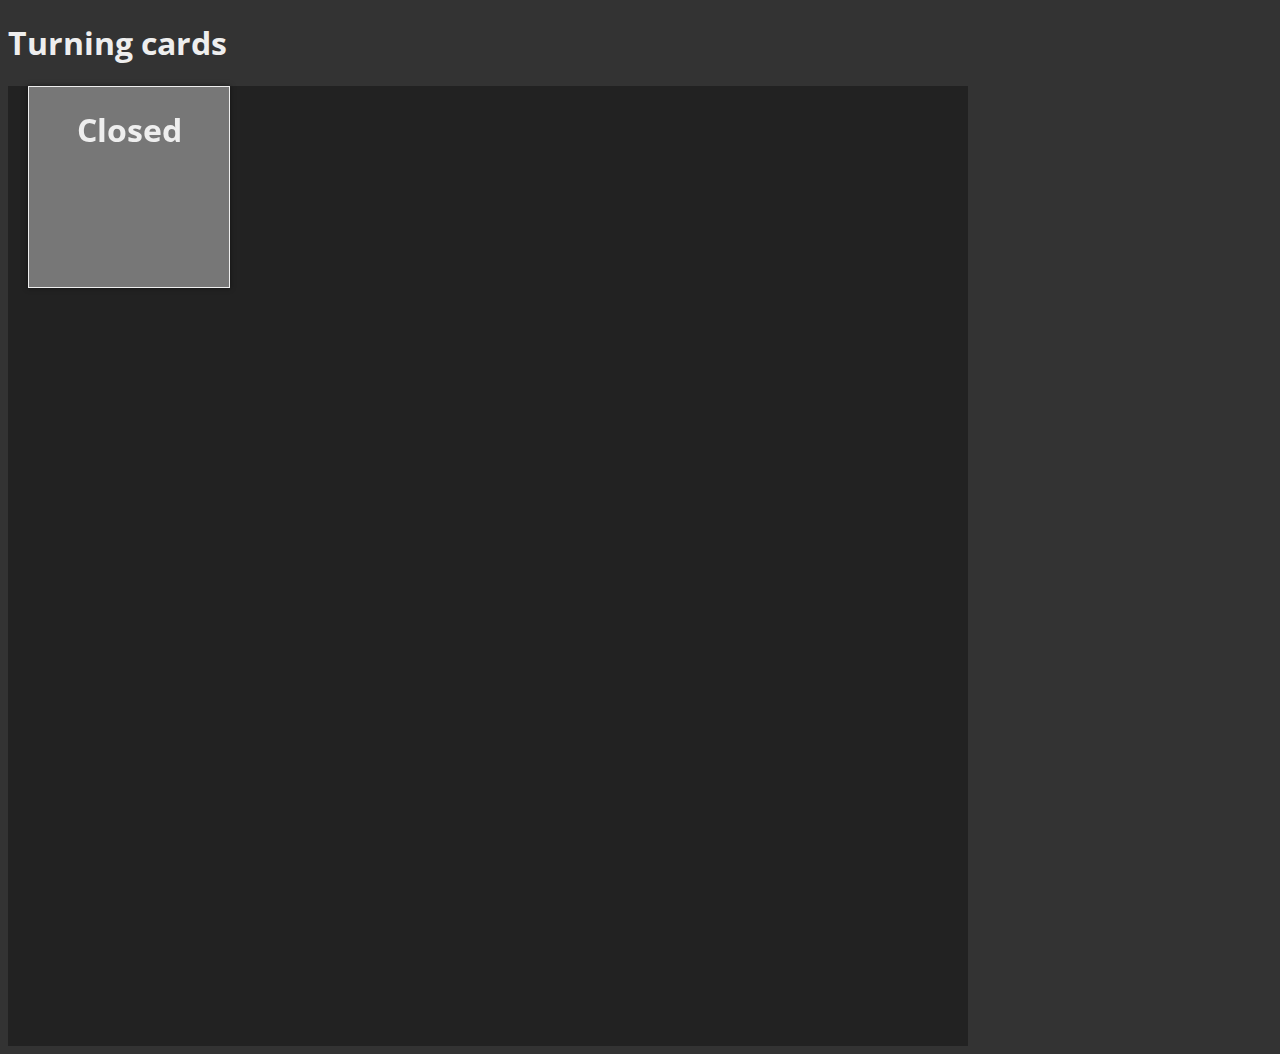
<file: game_memory.html>
<!DOCTYPE html>
<html>
<head lang="en">
	<meta charset="UTF-8">
	<title></title>
	<link rel="stylesheet" href="css/style.css">
	<script type="application/javascript" src="//narleyn.ru/common/git/angular.js/build/angular.js"></script>
	<script type="application/javascript" src="js/jquery-2.1.1.js"></script>
	<style>
		.board {
			width: 960px;
			height: 960px;
			background-color: #222;
		}
		.card {
			width: 200px;
			height: 200px;
			margin: 20px;
			position: relative;
			-webkit-perspective: 500px;
			-moz-perspective: 500px;
			perspective: 500px;
		}
		.card .front {
			position: absolute;
			top: 0;
			left: 0;
			z-index: 900;
			width: inherit;
			height: inherit;
			border: 1px solid #eee;
			background: #777777;
			text-align: center;
			box-shadow: 0 0 5px 0 rgba(0,0,0,0.5);
			-webkit-transform: rotateX(0deg) rotateY(0deg);
			-moz-transform: rotateX(0deg) rotateY(0deg);
			transform: rotateX(0deg) rotateY(0deg);
			-webkit-transform-style: preserve-3d;
			-moz-transform-style: preserve-3d;
			transform-style: preserve-3d;
			-webkit-backface-visibility: hidden;
			-moz-backface-visibility: hidden;
			backface-visibility: hidden;
			-webkit-transition: all 0.5s ease-in-out;
			transition: all 0.5s ease-in-out;
		}
		.card .back {
			position: absolute;
			top: 0;
			left: 0;
			z-index: 800;
			width: inherit;
			height: inherit;
			border: 1px solid #eee;
			background: #555555;
			text-shadow: 1px 1px 1px rgba(0,0,0,0.5);
			-webkit-transform: rotateY(-179deg);
			-moz-transform: rotateY(-179deg);
			transform: rotateY(-179deg);
			-webkit-transform-style: preserve-3d;
			-moz-transform-style: preserve-3d;
			transform-style: preserve-3d;
			-webkit-backface-visibility: hidden;
			-moz-backface-visibility: hidden;
			backface-visibility: hidden;
			-webkit-transition: all 0.5s ease-in-out;
			transition: all 0.5s ease-in-out;
		}
		.card.flip .front {
			z-index: 900;
			border-color: #aaaaaa;
			background: #333333;
			-webkit-transform: rotateY(180deg);
			-moz-transform: rotateY(180deg);
			transform: rotateY(180deg);
		}
		.card.flip .back {
			 z-index: 1000;
			 background: #777777;
			 -webkit-transform: rotateX(0deg) rotateY(0deg);
			 -moz-transform: rotateX(0deg) rotateY(0 deg);
			 transform: rotateX(0deg) rotateY(0deg);
		 }
	</style>
</head>
<body ng-app="CardsGame">
	<h1>Turning cards</h1>
	<div class="board" ng-controller="CardsController as cardsController">
		<div class="card" ng-repeat="card in cardsController.cards" onclick="cardClick(this)" ng-click="cardsController.clickCard($index)" ng-if="!card.hidden">
			<div class="front">
				<h1>Closed</h1>
			</div>
			<div class="back">
				<h1>{{card.type}}</h1>
			</div>
		</div>
	</div>
	<script>
		function cardClick(card) {
			$(card).toggleClass('flip');
		}

		$('.card').click(function(e) {
			$(e.target).toggleClass('flip');
		});
	</script>
	<script type="application/javascript" id="angular-module">
		window.CardsGame = angular.module('CardsGame', []);
	</script>
	<script type="application/javascript" id="angular-cards-controller">
		window.CardsGame.controller('CardsController', ['$scope', function($scope) {
			this.cards = [
				{ type: 0, closed: true, hidden: false }, { type: 0, closed: true, hidden: false }, { type: 1, closed: true, hidden: false }, { type: 1, closed: true, hidden: false },
				{ type: 2, closed: true, hidden: false }, { type: 2, closed: true, hidden: false }, { type: 3, closed: true, hidden: false }, { type: 3, closed: true, hidden: false },
				{ type: 4, closed: true, hidden: false }, { type: 4, closed: true, hidden: false }, { type: 5, closed: true, hidden: false }, { type: 5, closed: true, hidden: false },
				{ type: 1, closed: true, hidden: false }, { type: 1, closed: true, hidden: false }, { type: 0, closed: true, hidden: false }, { type: 0, closed: true, hidden: false }
			];
			this.selectedCard = null;
			this.clickCard = function(index) {
				var clickedCard = this.cards[index];
				if (clickedCard.hidden === false) {
					clickedCard.closed = !clickedCard.closed;
					if (this.selectedCard) {
						if (clickedCard != this.selectedCard && clickedCard.type === this.selectedCard.type) {
							this.selectedCard.hidden = clickedCard.hidden = true;
						}
					}
				}
				this.selectedCard = clickedCard;
			};
		}]);
	</script>
</body>
</html>
</file>
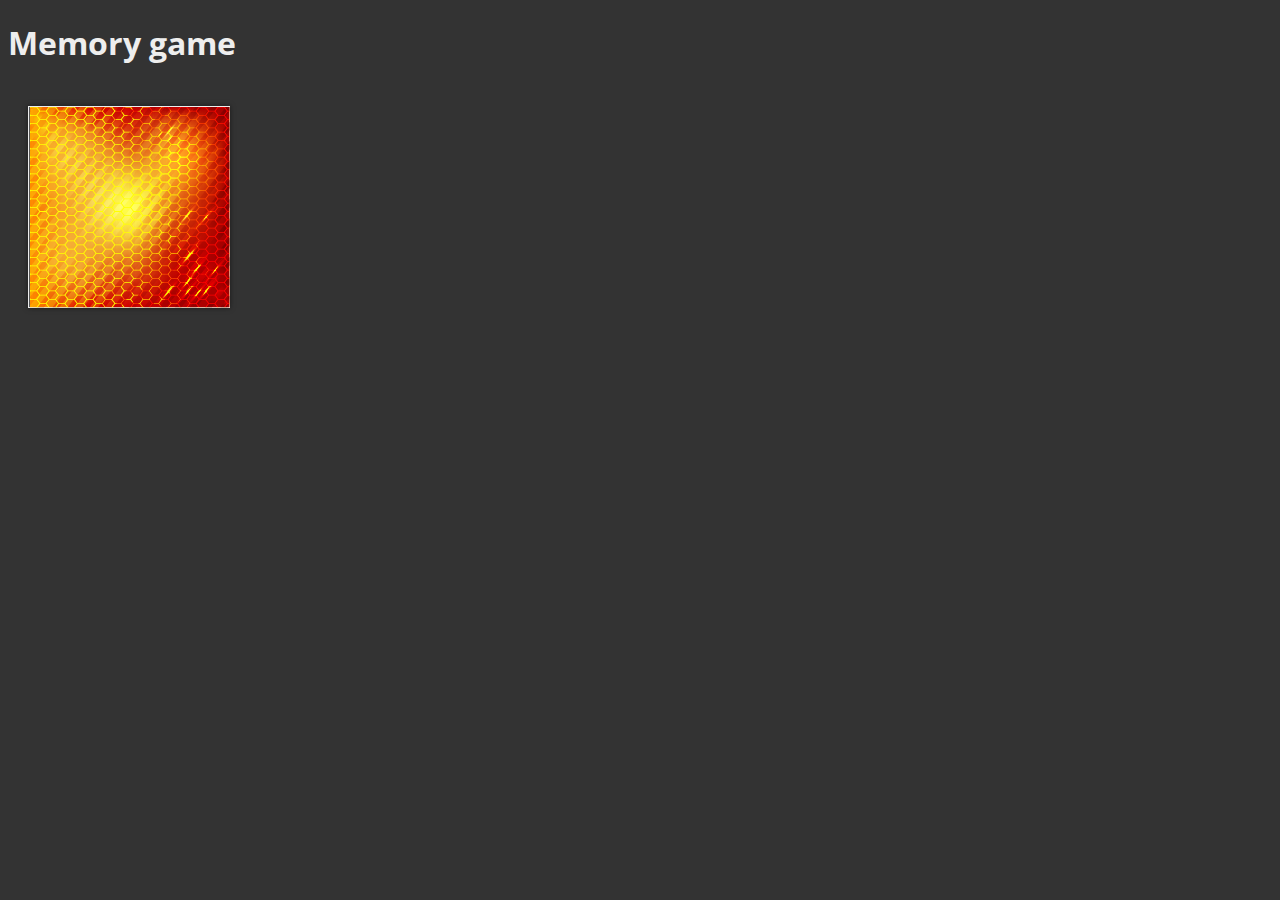
<file: game_turning_cards.html>
<!DOCTYPE html>
<html>
<head lang="en">
	<meta charset="UTF-8">
	<title>Memory game</title>
	<link rel="stylesheet" href="css/style.css">
	<script type="application/javascript" src="//narleyn.ru/common/git/angular.js/build/angular.js"></script>
	<script type="application/javascript" src="js/jquery-2.1.1.js"></script>
	<style>
		.card {
			float: left;
			text-align: center;
			width: 200px;
			height: 200px;
			margin: 20px;
			position: relative;
			-webkit-perspective: 500px;
			-moz-perspective: 500px;
			perspective: 500px;
			transition: opacity 0.5s ease-in-out;
			transition-delay: 0.5s;
		}  
		.card .front {
			position: absolute;
			top: 0;
			left: 0;
			z-index: 900;
			width: inherit;
			height: inherit;
			border: 1px solid #eee;
			background: #777777;
			box-shadow: 0 0 5px 0 rgba(0,0,0,0.5);
			-webkit-transform: rotateX(0deg) rotateY(0deg);
			-moz-transform: rotateX(0deg) rotateY(0deg);
			transform: rotateX(0deg) rotateY(0deg);
			-webkit-transform-style: preserve-3d;
			-moz-transform-style: preserve-3d;
			transform-style: preserve-3d;
			-webkit-backface-visibility: hidden;
			-moz-backface-visibility: hidden;
			backface-visibility: hidden;
			-webkit-transition: all 0.5s ease-in-out;
			transition: all 0.5s ease-in-out;
		}
		.card .back {
			position: absolute;
			top: 0;
			left: 0;
			z-index: 800;
			width: inherit;
			height: inherit;
			border: 1px solid #eee;
			background: #555555;
			text-shadow: 1px 1px 1px rgba(0,0,0,0.5);
			-webkit-transform: rotateY(-179deg);
			-moz-transform: rotateY(-179deg);
			transform: rotateY(-179deg);
			-webkit-transform-style: preserve-3d;
			-moz-transform-style: preserve-3d;
			transform-style: preserve-3d;
			-webkit-backface-visibility: hidden;
			-moz-backface-visibility: hidden;
			backface-visibility: hidden;
			-webkit-transition: all 0.5s ease-in-out;
			transition: all 0.5s ease-in-out;
		}
		.card.flip .front {
			z-index: 900;
			border-color: #aaaaaa;
			background: #333333;
			-webkit-transform: rotateY(180deg);
			-moz-transform: rotateY(180deg);
			transform: rotateY(180deg);
		}
		.card.flip .back {
			 z-index: 1000;
			 background: #777777;
			 -webkit-transform: rotateX(0deg) rotateY(0deg);
			 -moz-transform: rotateX(0deg) rotateY(0 deg);
			 transform: rotateX(0deg) rotateY(0deg);
		 }
		.card.hidden {
			opacity: 0;
		}
	</style>
</head>
<body ng-app="CardsGame">
	<h1>Memory game</h1>
	<div class="board" ng-controller="CardsController as cardsController">
		<div class="card" ng-repeat="card in cardsController.cards" onclick="cardClick(this)" ng-click="cardsController.clickCard($index)" ng-class="{'hidden': card.hidden}">
			<div class="front">
				<img src="img/card_bg.png">
			</div>
			<div class="back">
				<img ng-src="img/cards/{{card.type}}.jpg">
			</div>
		</div>
	</div>
	<script>
		function cardClick(card) {
			if (!$(card).hasClass('hidden')) {
				$(card).toggleClass('flip');
			}
		}
	</script>
	<script type="application/javascript" id="angular-module">
		window.CardsGame = angular.module('CardsGame', []);
	</script>
	<script type="application/javascript" id="angular-cards-controller">
		window.CardsGame.controller('CardsController', ['$scope', function($scope) {
			this.cards = [
				{ type: 0, closed: true, hidden: false }, { type: 1, closed: true, hidden: false }, { type: 2, closed: true, hidden: false }, { type: 3, closed: true, hidden: false },
				{ type: 4, closed: true, hidden: false }, { type: 0, closed: true, hidden: false }, { type: 1, closed: true, hidden: false }, { type: 2, closed: true, hidden: false },
				{ type: 3, closed: true, hidden: false }, { type: 4, closed: true, hidden: false }, { type: 1, closed: true, hidden: false }, { type: 1, closed: true, hidden: false }
			];
			this.selectedCard = null;
			this.clickCard = function(index) {
				var clickedCard = this.cards[index];
				if (clickedCard.hidden === false) {
					clickedCard.closed = !clickedCard.closed;
					if (this.selectedCard) {
						if (clickedCard != this.selectedCard && !clickedCard.closed && !this.selectedCard.closed && clickedCard.type === this.selectedCard.type) {
							this.selectedCard.hidden = clickedCard.hidden = true;
							this.selectedCard = null;
						} else {
							// this.selectedCard.closed = clickedCard.closed = true;
						}
					}
				}
				if (!clickedCard.hidden) {
					this.selectedCard = clickedCard;
				}
			};
		}]);
	</script>
</body>
</html>
</file>
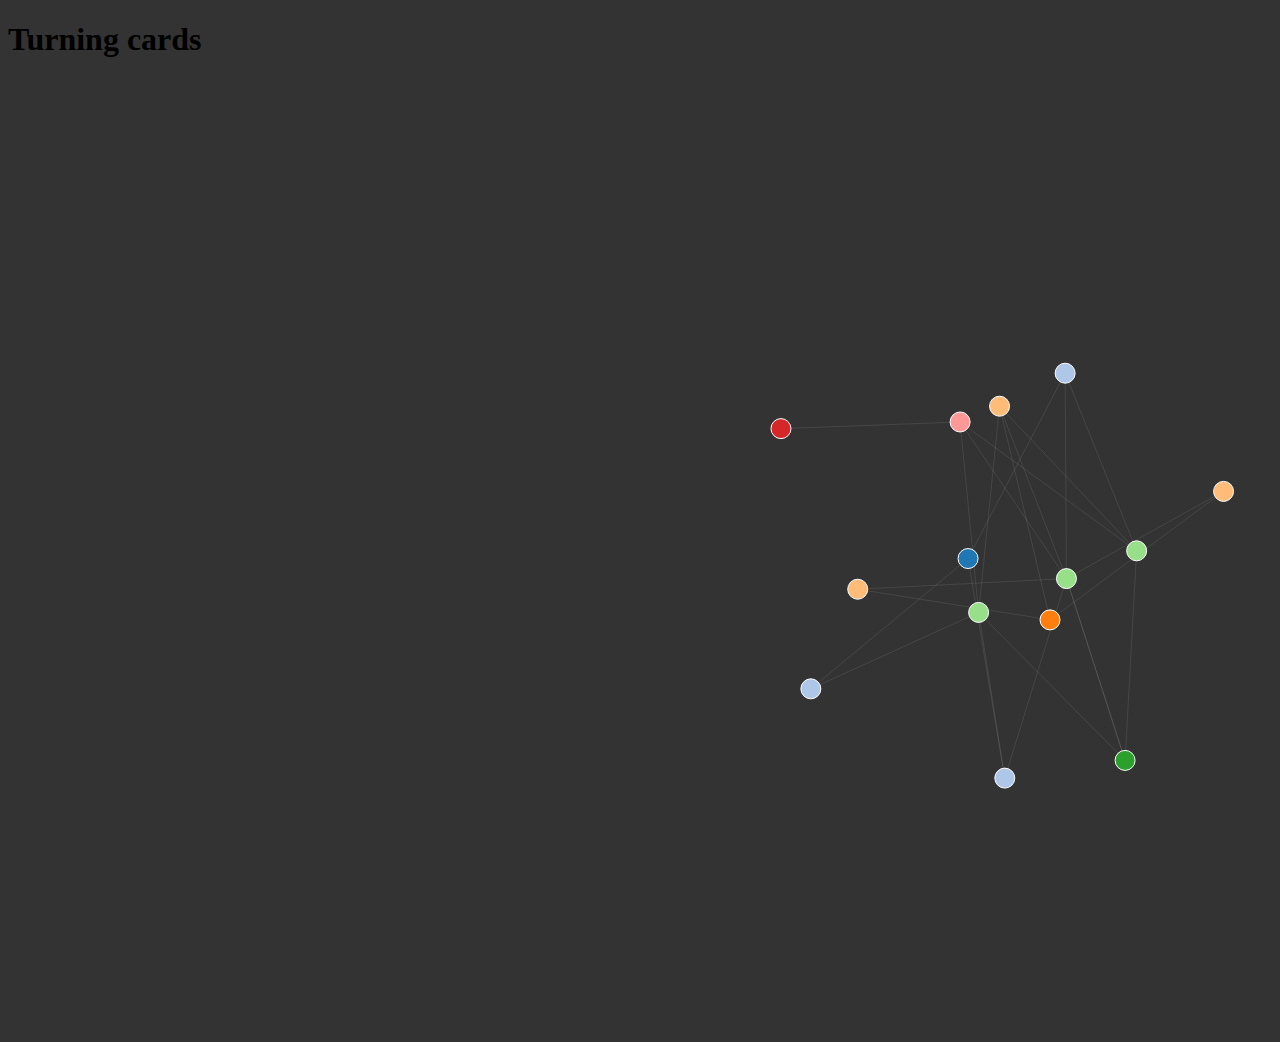
<file: graph.html>
<!DOCTYPE html>
<meta charset="utf-8">
<style>

	body {
		background-color: #333;
	}

	/*noinspection CssUnusedSymbol*/
	.node {
		stroke: #fff;
		stroke-width: 1px;
	}

	/*noinspection CssUnusedSymbol*/
	.link {
		stroke: #eee;
		stroke-opacity: 0.1;
		stroke-width: 1px;
	}

</style>
<body>
<h1>Turning cards</h1>
<script src="js/d3.v3.js"></script>
<script>

	var width = 1900,
			height = 950;

	var color = d3.scale.category20();

	var force = d3.layout.force()
			.charge(-500)
			.linkDistance(200)
			.size([width, height]);

	var svg = d3.select("body").append("svg")
			.attr("width", width)
			.attr("height", height);

	d3.json("data.json", function(error, graph) {
		force
				.nodes(graph.nodes)
				.links(graph.links)
				.start();

		var link = svg.selectAll(".link")
				.data(graph.links)
				.enter().append("line")
				.attr("class", "link")
				.style("stroke-width", function(d) { return Math.sqrt(d.value); });

		var node = svg.selectAll(".node")
				.data(graph.nodes)
				.enter().append("circle")
				.attr("class", "node")
				.attr("r", 10)
				.style("fill", function(d) { return color(d.group); })
				.call(force.drag);

		node.append("title")
				.text(function(d) { return d.name; });

		force.on("tick", function() {
			link.attr("x1", function(d) { return d.source.x; })
					.attr("y1", function(d) { return d.source.y; })
					.attr("x2", function(d) { return d.target.x; })
					.attr("y2", function(d) { return d.target.y; });

			node.attr("cx", function(d) { return d.x; })
					.attr("cy", function(d) { return d.y; });
		});
	});

</script>
</file>
<file: css/style.css>
@import url(http://fonts.googleapis.com/css?family=Open+Sans&subset=latin,cyrillic);

body { background-color: #333; font-family: 'Open Sans', sans-serif; }
h1 { color: #eee; }
</file>
